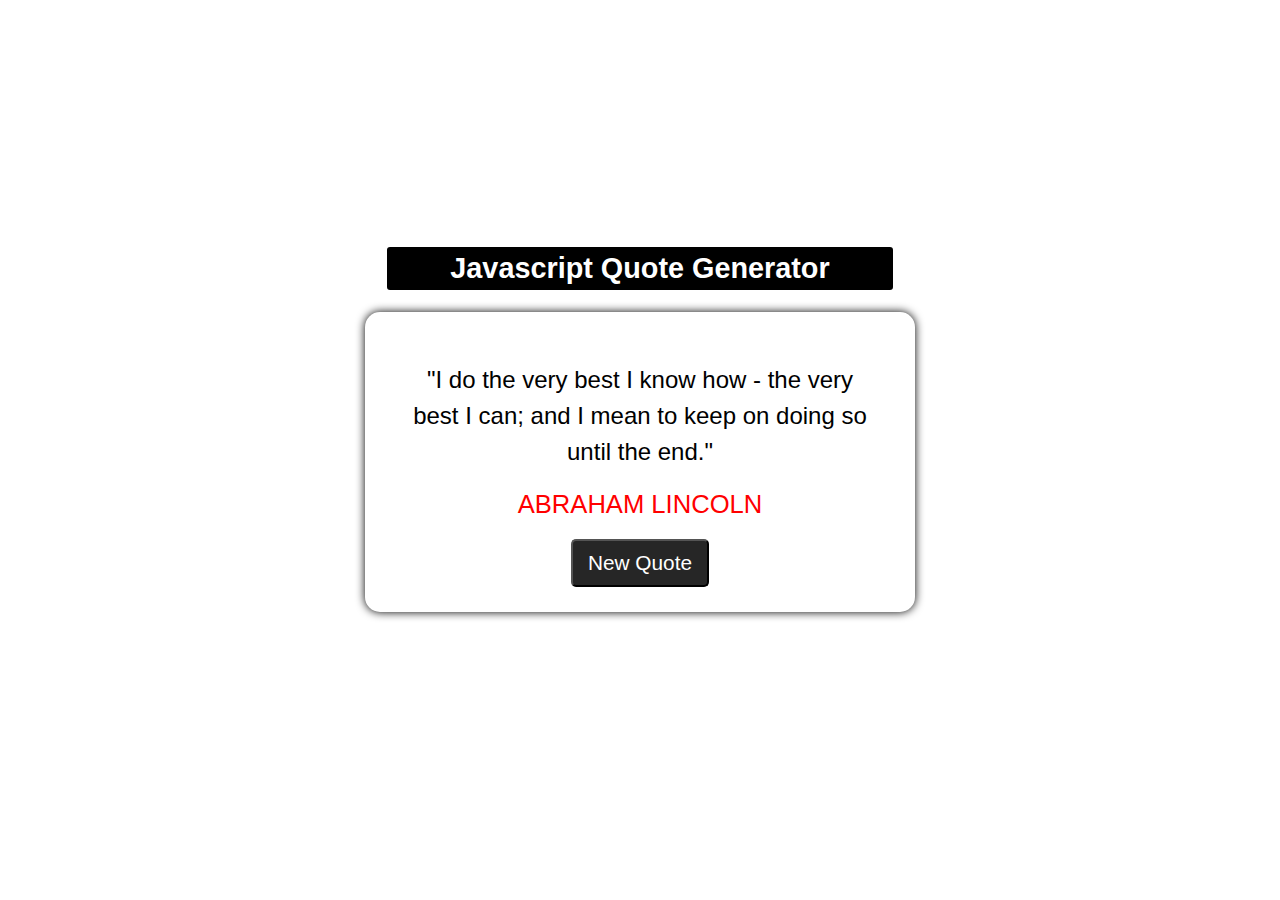
<file: project-1/index.html>
<!DOCTYPE html>
<html lang="en">
  <head>
    <meta charset="UTF-8" />
    <meta name="viewport" content="width=device-width, initial-scale=1.0" />
    <link rel="stylesheet" href="style.css" />
    <link
      rel="stylesheet"
      href="https://cdnjs.cloudflare.com/ajax/libs/font-awesome/6.6.0/css/all.min.css"
      integrity="sha512-Kc323vGBEqzTmouAECnVceyQqyqdsSiqLQISBL29aUW4U/M7pSPA/gEUZQqv1cwx4OnYxTxve5UMg5GT6L4JJg=="
      crossorigin="anonymous"
      referrerpolicy="no-referrer"
    />
    <title>DOM Manipulation</title>
  </head>
  <body>
    <div class="container">
      <div class="header">
        <h2>Javascript Quote Generator</h2>
      </div>
      <div class="main-content">
        <div class="text-area">
          <span class="quote"
            >"I do the very best I know how - the very best I can; and I mean to
            keep on doing so until the end."</span
          >
        </div>
        <div class="person">Abraham Lincoln</div>
        <div class="button-area">
          <button id="new-quote">New Quote</button>
        </div>
      </div>
    </div>
    <script src="app.js"></script>
  </body>
</html>
</file>
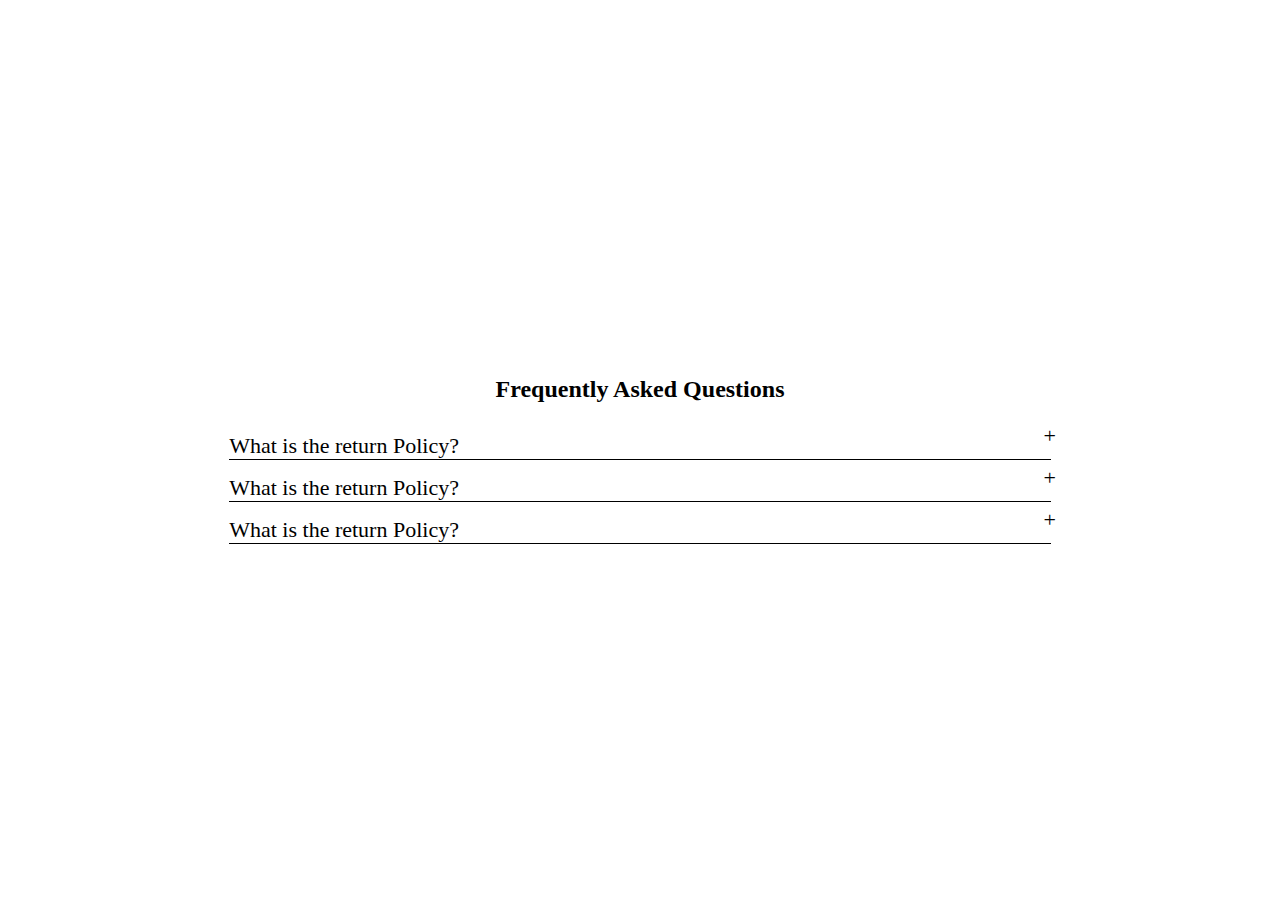
<file: project-3/index.html>
<!DOCTYPE html>
<html lang="en">
<head>
    <meta charset="UTF-8">
    <meta name="viewport" content="width=device-width, initial-scale=1.0">
    <title>Frequently Asked Questions</title>
    <link rel="stylesheet" href="styles.css">
</head>
<body>
    <div class="accordion">
        <h2 class="accordion-title">Frequently Asked Questions</h2>
        <div class="content-container">
            <div class="question">What is the return Policy?</div>
            <div class="answer">Lorem ipsum, dolor sit amet consectetur adipisicing elit. Perferendis ullam ea, quibusdam fugiat voluptates quod eligendi animi odio quaerat vitae blanditiis, recusandae atque voluptas architecto ad quia voluptatibus, nisi placeat.</div>
        </div>
        <div class="content-container">
            <div class="question">What is the return Policy?</div>
            <div class="answer">Lorem ipsum, dolor sit amet consectetur adipisicing elit. Perferendis ullam ea, quibusdam fugiat voluptates quod eligendi animi odio quaerat vitae blanditiis, recusandae atque voluptas architecto ad quia voluptatibus, nisi placeat.</div>
        </div>
        <div class="content-container">
            <div class="question">What is the return Policy?</div>
            <div class="answer">Lorem ipsum, dolor sit amet consectetur adipisicing elit. Perferendis ullam ea, quibusdam fugiat voluptates quod eligendi animi odio quaerat vitae blanditiis, recusandae atque voluptas architecto ad quia voluptatibus, nisi placeat.</div>
        </div>
    </div>
    <script src="app.js"></script>
</body>
</html>
</file>
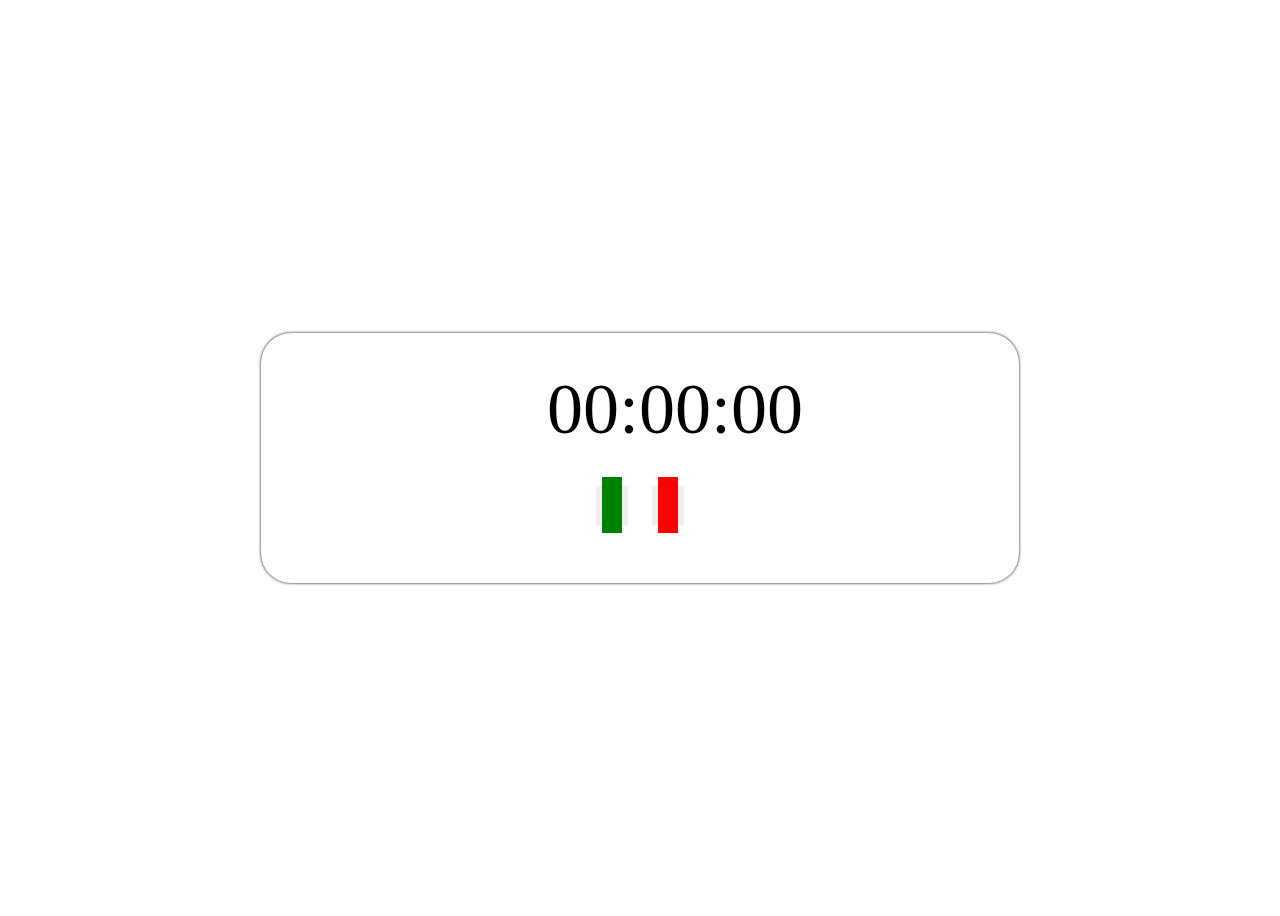
<file: project-4/index.html>
<!DOCTYPE html>
<html lang="en">
<head>
    <meta charset="UTF-8">
    <meta name="viewport" content="width=device-width, initial-scale=1.0">
    <title>Stop Watch</title>
    <link rel="stylesheet" href="style.css">
    <link rel="stylesheet" href="https://cdnjs.cloudflare.com/ajax/libs/font-awesome/6.6.0/css/all.min.css" integrity="sha512-Kc323vGBEqzTmouAECnVceyQqyqdsSiqLQISBL29aUW4U/M7pSPA/gEUZQqv1cwx4OnYxTxve5UMg5GT6L4JJg==" crossorigin="anonymous" referrerpolicy="no-referrer" />
</head>
<body>
    <div class="container">
        <div class="timer">
            00:00:00
        </div>
        <div class="buttons">
            <button id="startStopBtn">
                <i class="fa-solid fa-play" id="play"></i>
            </button>
            <button id="resetBtn">
                <i class="fa-solid fa-arrow-rotate-left" id="reset"></i>
            </button>
        </div>
    </div>
    <script src="app.js"></script>
</body>
</html>
</file>
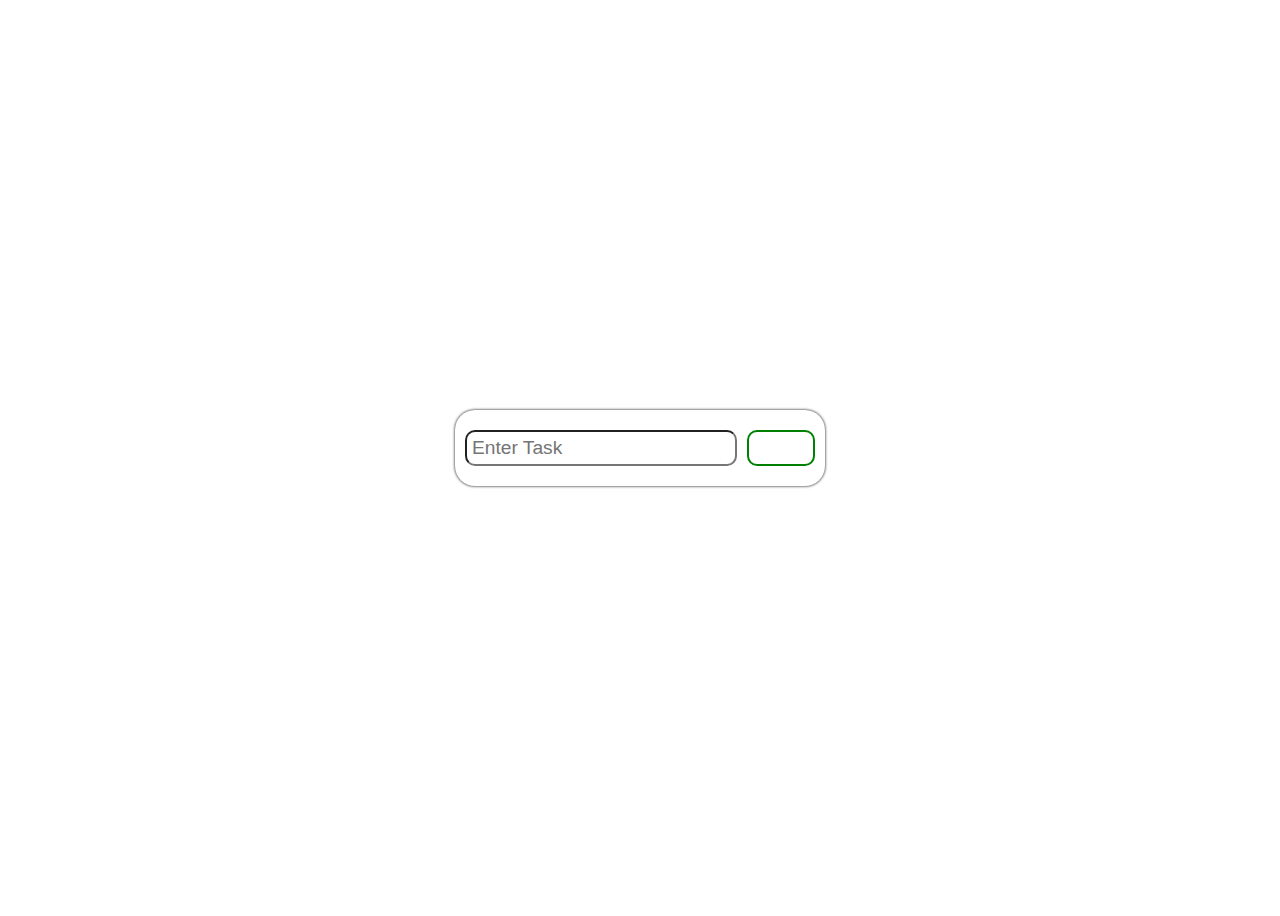
<file: project-5/index.html>
<!DOCTYPE html>
<html lang="en">
<head>
    <meta charset="UTF-8">
    <meta name="viewport" content="width=device-width, initial-scale=1.0">
    <title>ToDo List App</title>
    <link rel="stylesheet" href="https://cdnjs.cloudflare.com/ajax/libs/font-awesome/6.6.0/css/all.min.css" integrity="sha512-Kc323vGBEqzTmouAECnVceyQqyqdsSiqLQISBL29aUW4U/M7pSPA/gEUZQqv1cwx4OnYxTxve5UMg5GT6L4JJg==" crossorigin="anonymous" referrerpolicy="no-referrer" />
    <link rel="stylesheet" href="style.css">
</head>
<body>
    <div class="container">  
        <div id="add-task-container">  
            <input type="text" placeholder="Enter Task" id="input-task">  
            
            <button id="add-task"><i class="fa-solid fa-plus"></i></button>  
        </div>  
        <div id="task-container"></div>  
    </div>
    <script src="app.js"></script>
</body>
</html>
</file>
<file: project-1/style.css>
* {
  margin: 0;
  padding: 0;
  box-sizing: border-box;
  font-family: Arial, Helvetica, sans-serif;
}

body {
  display: flex;
  justify-content: center;
  align-items: center;
  height: 100vh;
  text-align: center;
  background: url("https://c7.alamy.com/comp/C9CX77/hardcover-books-on-shelf-in-a-used-bookstore-C9CX77.jpg")
    no-repeat center center / cover;
}

.container {
  width: 550px;
  height: 450px;
}

.header {
  font-size: 1.2rem;
  border: solid 2px white;
  color: white;
  background-color: black;
  padding: 5px;
  margin: 20px;
  border-radius: 5px;
}

.main-content {
  width: 100%;
  height: 300px;
  background-color: #fff;
  border-radius: 15px;
  padding: 50px 40px;
  box-shadow: 0 0 10px;
  margin: 20px, auto;
}

.main-content .text-area {
  font-size: 1.5rem;
  line-height: 1.5;
}

.main-content .person {
  font-size: 1.6rem;
  color: red;
  text-transform: uppercase;
  margin-top: 20px;
}

.button-area button {
  background-color: #262626;
  color: #fff;
  font-size: 1.3rem;
  padding: 10px 15px;
  margin-top: 20px;
  border-radius: 5px;
}

.button-area button:active {
  background-color: lightblue;
}
</file>
<file: project-3/styles.css>
body {
  background: url("https://images.pexels.com/photos/949587/pexels-photo-949587.jpeg?auto=compress&cs=tinysrgb&w=1260&h=750&dpr=2")
    no-repeat center center/cover;
  height: 100vh;
  display: flex;
  justify-content: center;
  align-items: center;
}

.accordion {
  width: 65%;
  background-color: white;
  padding: 30px;
  border-radius: 30px;
} 

.accordion .accordion-title {
  margin-bottom: 30px;
  text-align: center;
}

.accordion .content-container .question {
  padding: 18px, 0px;
  font-size: 22px;
  cursor: pointer;
  border-bottom: 1px solid black;
  position: relative;
}

.accordion .content-container .question::after{
  content: '+';
  position: absolute;
  right: -5px;
  top: -10px;
}

.accordion .content-container .answer{
  padding-top: 15px;
  font-size: 22px;
  line-height: 1.5;
  width: 100%;
  height: 0px;
  overflow: hidden;
  transition: .5s;

}

/* Javascript stylink Link */
.accordion .content-container.active .answer{
  height: 150px;

}

.accordion .content-container.active .question{
  font-size: 18px;
  transition: .5s;
}

.accordion .content-container.active .question::after{
  content: '-';
  font-size: 30px;
  transition: .5s;
}
</file>
<file: project-4/style.css>
body{
    height: 100vh;
    background: url('https://motionarray.imgix.net/preview-128704-ziC6xHGwhm-high_0003.jpg?w=660&q=60&fit=max&auto=format') no-repeat center center/cover;
    display: flex;
    justify-content: center;
    align-items: center;
}

.container{
    width: 60%;
    height: 250px;
    background-color: white;
    border-radius: 30px;
    box-shadow: 0 0 3px;
}

.timer{
    width: 100%;
    font-size: 72px;
    text-align: center;
    margin: 0px auto;
    padding: 35px;
}

.buttons{
    text-align: center;

}

button{
    margin: 0 10px;
    border: none;
}

button i {
    font-size: 2rem;
    padding: 10px;
    color: white;
    width: 50px;
}

#play{
    background-color: green;

}
#pause{
    background-color: yellow;

}

#reset{
    background-color: red;

}
</file>
<file: project-5/style.css>
body {
  height: 100vh;
  background: url("https://i0.wp.com/picjumbo.com/wp-content/uploads/early-morning-in-monaco-free-photo.jpg?w=600&quality=80") no-repeat center center/cover;
  display: flex;
  justify-content: center;
  align-items: center;
}

#add-task-container{
    width: 350px;
    padding: 20px 10px;
    background: white;
    border-radius: 20px;
    box-shadow: 0 0 3px;
    display: flex;
    margin-bottom: 20px;
}


input{
    flex: 5;
    margin-right: 10px;
    border-radius: 10px;
    font-size: 1.2rem;
    padding: 5px;
}

#add-task{
    flex: 1;
    transition: .3s;
    font-size: 1.2rem;
    background-color: white;
    color: green;
    border: green solid 2px;
    border-radius: 10px;

}

#add-task:hover{
    background-color: green;
    color: white;
}

.task{
    width: 100%;
    background-color: white;
    border-radius: 10px;
    box-shadow: 0 0 3px;
    padding: 5px;
    margin-bottom: 5px;

    display: flex;
    justify-content: space-between;



}

.task li{
    list-style: none;
    flex: 4;
    padding: 5px;
    font-size: 1.3rem;
    margin: 10px;

}

.task button{

    flex: 1;
    border-radius: 10px;
    background-color: white;
    cursor: pointer;
}

.task .checkTask{
    color: orange;
    margin-right: 5px;
    border: solid 2px orange;
    font-size: 1.5rem;
}

.task .checkTask:hover{
    background-color: orange;
    color: white;
}

.task .deleteTask{
    color: red;
    margin-right: 5px;
    border: solid 2px red;
    font-size: 1.3rem;
}

.task .deleteTask:hover{
    background-color: red;
    color: white;
}

.completed {  
    text-decoration: line-through; /* Strikethrough effect */  
    color: gray; /* Optional: Change the text color for better visibility */  
}
</file>
